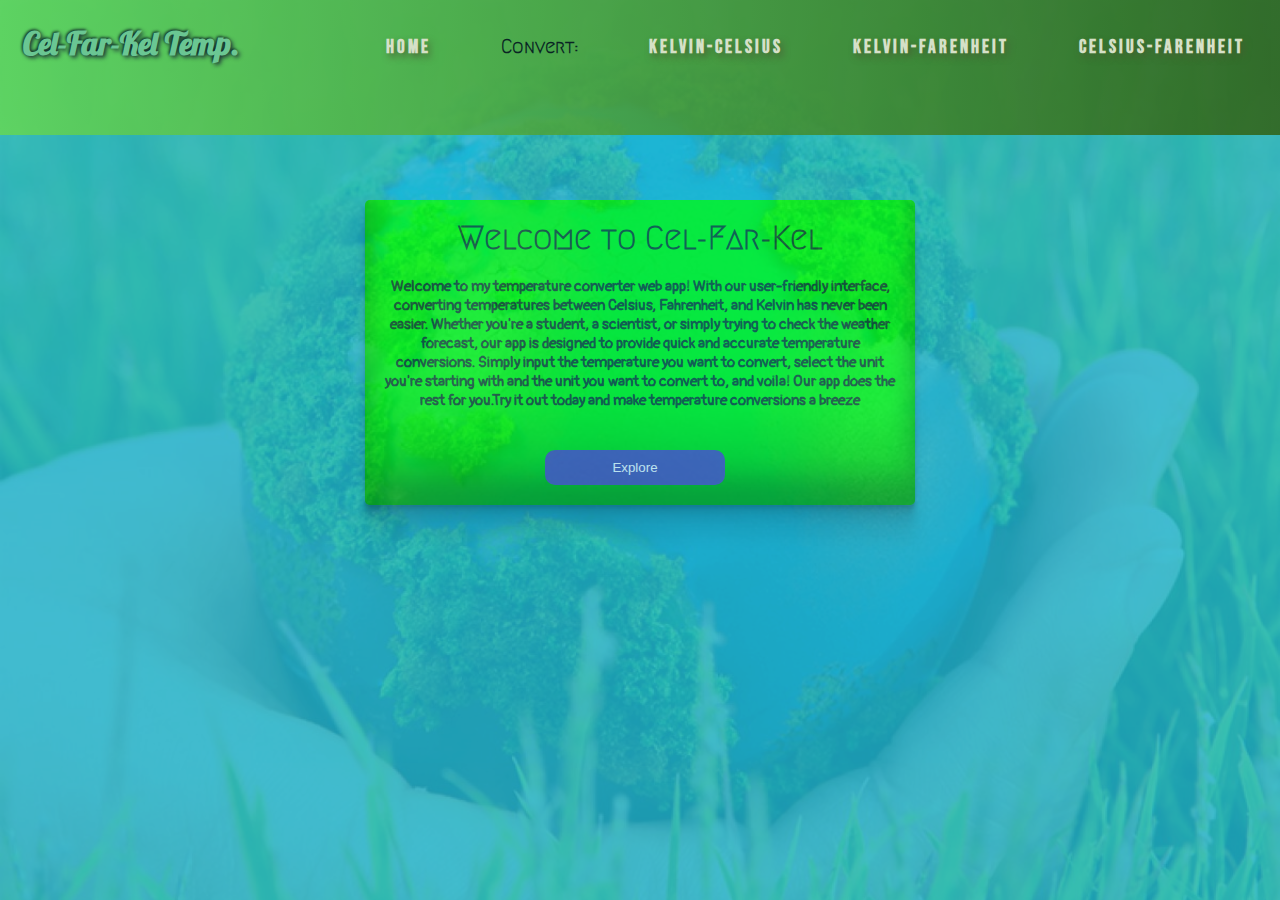
<file: index.html>
<!DOCTYPE html>
<html lang="en">

<head>
    <meta charset="UTF-8">
    <meta http-equiv="X-UA-Compatible" content="IE=edge">
    <meta name="viewport" content="width=device-width, initial-scale=1.0">
    <title>Temperature Converter</title>
    <link rel="stylesheet" href="style.css">
    <style>
        @import url('https://fonts.googleapis.com/css2?family=Pangolin&family=Teko:wght@600&display=swap');
    </style>
</head>

<body>
    <div class="bigContainer">
        <div class="container1"></div>
        <header>
            <nav>
                <section id="sec">
                    <p>Cel-Far-Kel Temp.</p>
                    <span class="menubtn" onclick="openNav()" style="margin: 30px;">&#9776;</span>
                    <div class="navLinks">
                        <ul>
                            <li><a href="index.html">Home</a></li>
                            <li>Convert: </li>
                            <li><a href="Kelvin-Celsius.html">Kelvin-Celsius</a></li>
                            <li><a href="Kelvin-Farenheit.html">Kelvin-Farenheit</a></li>
                            <li><a href="Celsius-Farenheit.html">Celsius-Farenheit</a></li>
                        </ul>
                    </div>
                </section>
            </nav>

            <div class="sideNav" id="sidenav">
                <a href="#" class="closeBtn" onclick="closeNav()"> &#10006;</a>
                <a href="/">Home</a>
                <a href="Kelvin-Celsius.html">Kelvin-Celsius</a>
                <a href="Kelvin-Farenheit.html">Kelvin-Farenheit</a>
                <a href="Celsius-Farenheit.html">Celsius-Farenheit</a>
            </div>
        </header>



        <div class="container1">
            <div class="container" style="width:65%">
                <p>Welcome to Cel-Far-Kel</p>
                <p style="font-family: Pangolin;font-size: 15px;">Welcome to my temperature converter web app!
                    With our user-friendly interface, converting temperatures
                    between Celsius, Fahrenheit, and Kelvin has never been easier.
                    Whether you're a student, a scientist, or simply trying to
                    check the weather forecast, our app is designed to provide quick
                    and accurate temperature conversions. Simply input the temperature
                    you want to convert, select the unit you're starting with and the
                    unit you want to convert to, and voila! Our app does the rest for
                    you.Try it out today and make temperature conversions a breeze</p>
                <center><a href="Celsius-Farenheit.html"><button
                            style="margin-top: 20px; padding: 10px; width: 20vh;">Explore</button></a></center>
            </div>
        </div>





    </div>
    </div>
    <script src="script.js"></script>
</body>

</html>
</file>
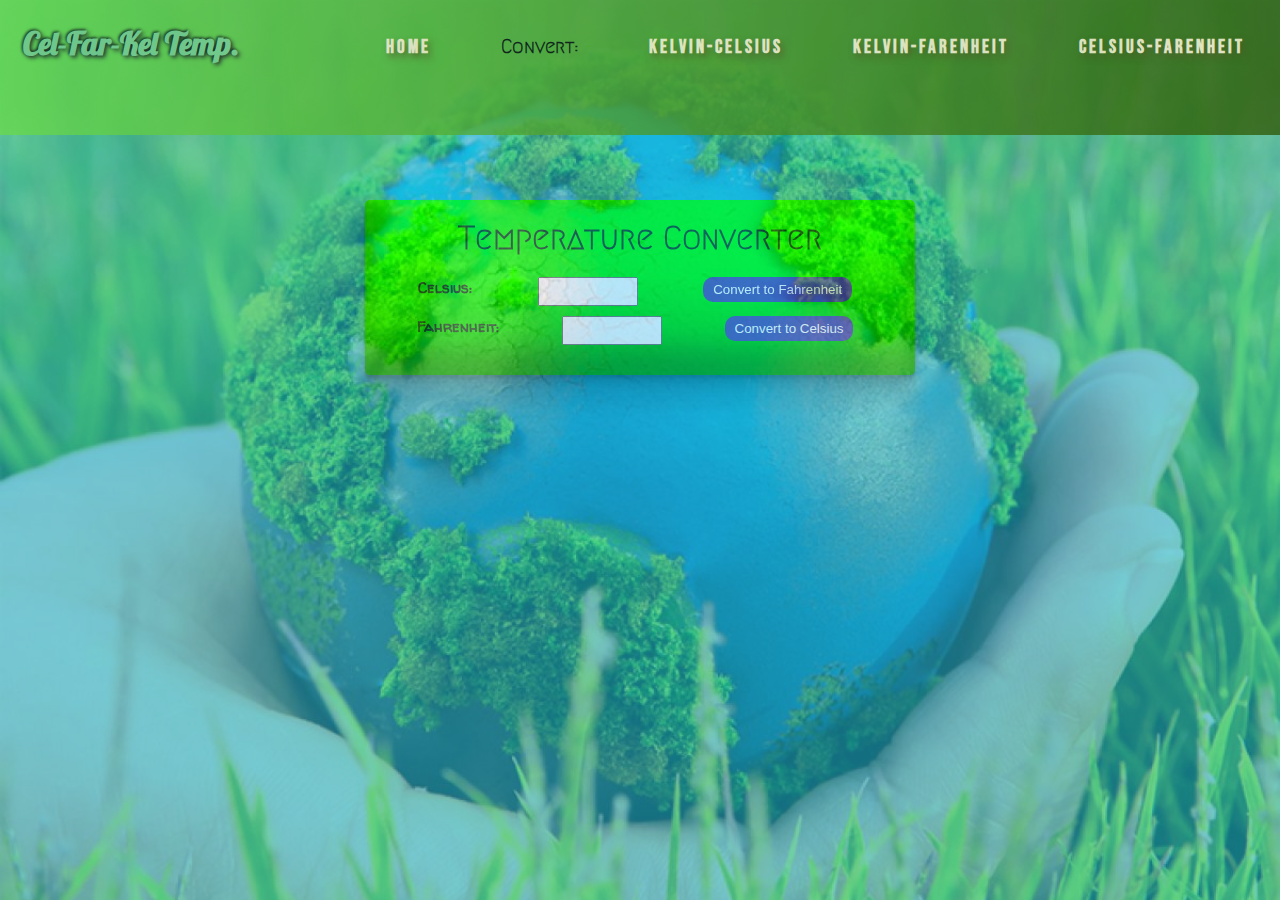
<file: Celsius-Farenheit.html>
<!DOCTYPE html>
<html lang="en">

<head>
    <meta charset="UTF-8">
    <meta http-equiv="X-UA-Compatible" content="IE=edge">
    <meta name="viewport" content="width=device-width, initial-scale=1.0">
    <title>Celsius-Farenheit</title>
    <link rel="stylesheet" href="style.css">

</head>

<body>
    <div class="bigContainer">
        <header>
            <nav>
                <section id="sec">
                    <p>Cel-Far-Kel Temp.</p>
                    <span class="menubtn" onclick="openNav()" style="margin: 30px;">&#9776;</span>
                    <div class="navLinks">
                        <ul>
                            <li><a href="index.html">Home</a></li>
                            <li>Convert: </li>
                            <li><a href="Kelvin-Celsius.html">Kelvin-Celsius</a></li>
                            <li><a href="Kelvin-Farenheit.html">Kelvin-Farenheit</a></li>
                            <li><a href="Celsius-Farenheit.html">Celsius-Farenheit</a></li>
                        </ul>
                    </div>
                </section>
            </nav>

            <div class="sideNav" id="sidenav">
                <a href="#" class="closeBtn" onclick="closeNav()"> &#10006;</a>
                <a href="/">Home</a>
                <a href="Kelvin-Celsius.html">Kelvin-Celsius</a>
                <a href="Kelvin-Farenheit.html">Kelvin-Farenheit</a>
                <a href="Celsius-Farenheit.html">Celsius-Farenheit</a>
            </div>
        </header>

        <div class="container1">
            <div class="container">
                <p>Temperature Converter</p>
                <form>
                    <div class="Celsius">
                        <label>Celsius:</label>
                        <input type="number" id="celsius" autocomplete="off">
                        <div>
                            <button type="button" onclick="celsiusToFahrenheit()">Convert to Fahrenheit</button>
                        </div>
                    </div>
                    <div class="Farenheit">
                        <label>Fahrenheit:</label>
                        <input type="number" id="fahrenheit" autocomplete="off">
                        <div>
                            <button type="button" onclick="fahrenheitToCelsius()">Convert to Celsius</button>
                        </div>
                    </div>
                </form>
            </div>


        </div>
    </div>
    <script src="script.js"></script>
</body>

</html>
</file>
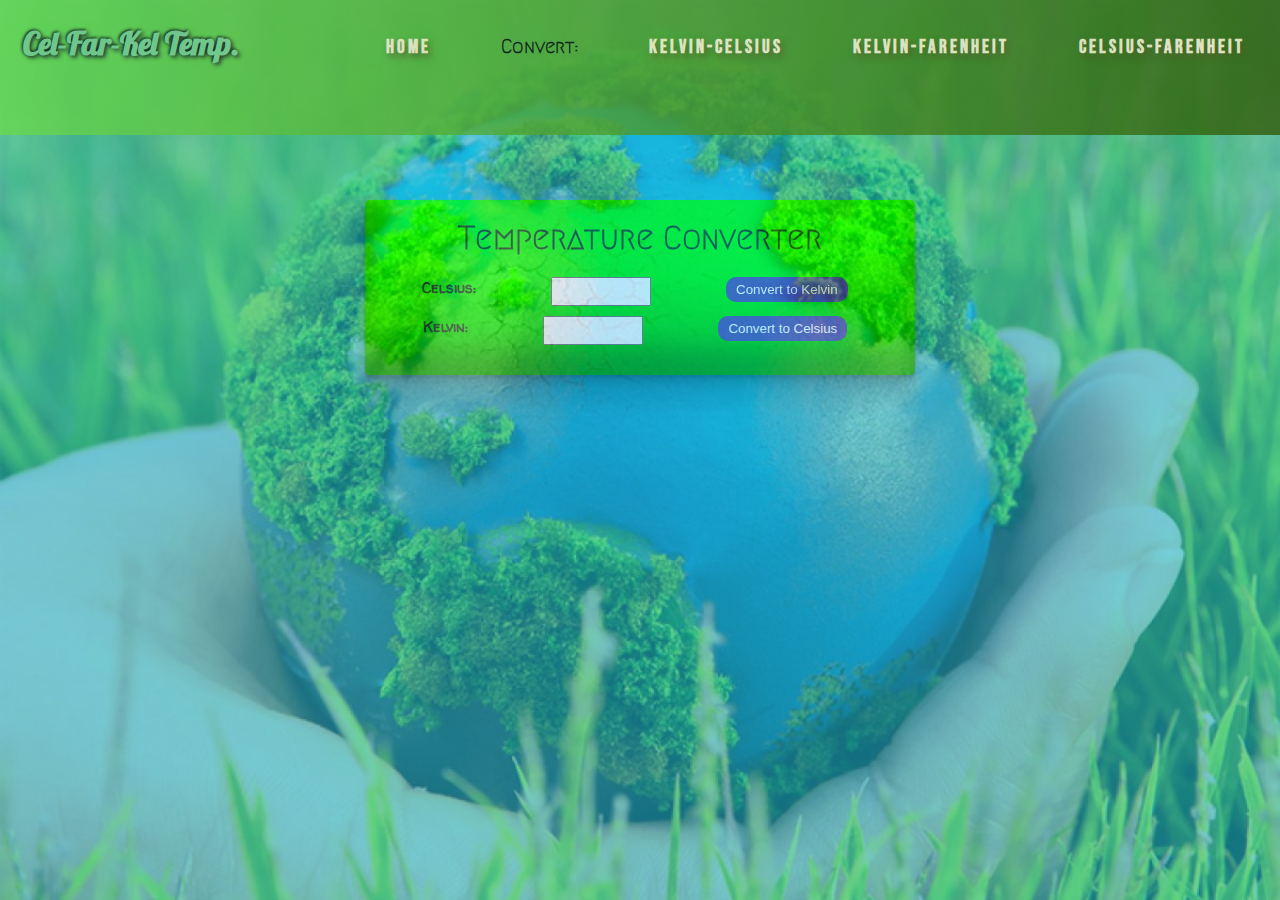
<file: Kelvin-Celsius.html>
<!DOCTYPE html>
<html lang="en">

<head>
    <meta charset="UTF-8">
    <meta http-equiv="X-UA-Compatible" content="IE=edge">
    <meta name="viewport" content="width=device-width, initial-scale=1.0">
    <title>Kelvin-Celsius</title>
    <link rel="stylesheet" href="style.css">

</head>

<body>
    <div class="bigContainer">
        <header>
            <nav>
                <section id="sec">
                    <p>Cel-Far-Kel Temp.</p>
                    <span class="menubtn" onclick="openNav()" style="margin: 30px;">&#9776;</span>
                    <div class="navLinks">
                        <ul>
                            <li><a href="index.html">Home</a></li>
                            <li>Convert: </li>
                            <li><a href="Kelvin-Celsius.html">Kelvin-Celsius</a></li>
                            <li><a href="Kelvin-Farenheit.html">Kelvin-Farenheit</a></li>
                            <li><a href="Celsius-Farenheit.html">Celsius-Farenheit</a></li>
                        </ul>
                    </div>
                </section>
            </nav>

            <div class="sideNav" id="sidenav">
                <a href="#" class="closeBtn" onclick="closeNav()"> &#10006;</a>
                <a href="/">Home</a>
                <a href="Kelvin-Celsius.html">Kelvin-Celsius</a>
                <a href="Kelvin-Farenheit.html">Kelvin-Farenheit</a>
                <a href="Celsius-Farenheit.html">Celsius-Farenheit</a>
            </div>
        </header>

        <div class="container1">
            <div class="container">
                <p>Temperature Converter</p>
                <form>
                    <div class="Celsius">
                        <label>Celsius:</label>
                        <input type="number" id="celsius" autocomplete="off">
                        <div>
                            <button type="button" onclick="celsiusToKelvin()">Convert to Kelvin</button>
                        </div>
                    </div>
                    <div class="Kelvin">
                        <label>Kelvin:</label>
                        <input type="number" id="kelvin" autocomplete="off">
                        <div>
                            <button type="button" onclick="kelvinToCelsius()">Convert to Celsius</button>
                        </div>
                    </div>
                </form>
            </div>
        </div>
    </div>
    <script src="script.js"></script>
</body>

</html>
</file>
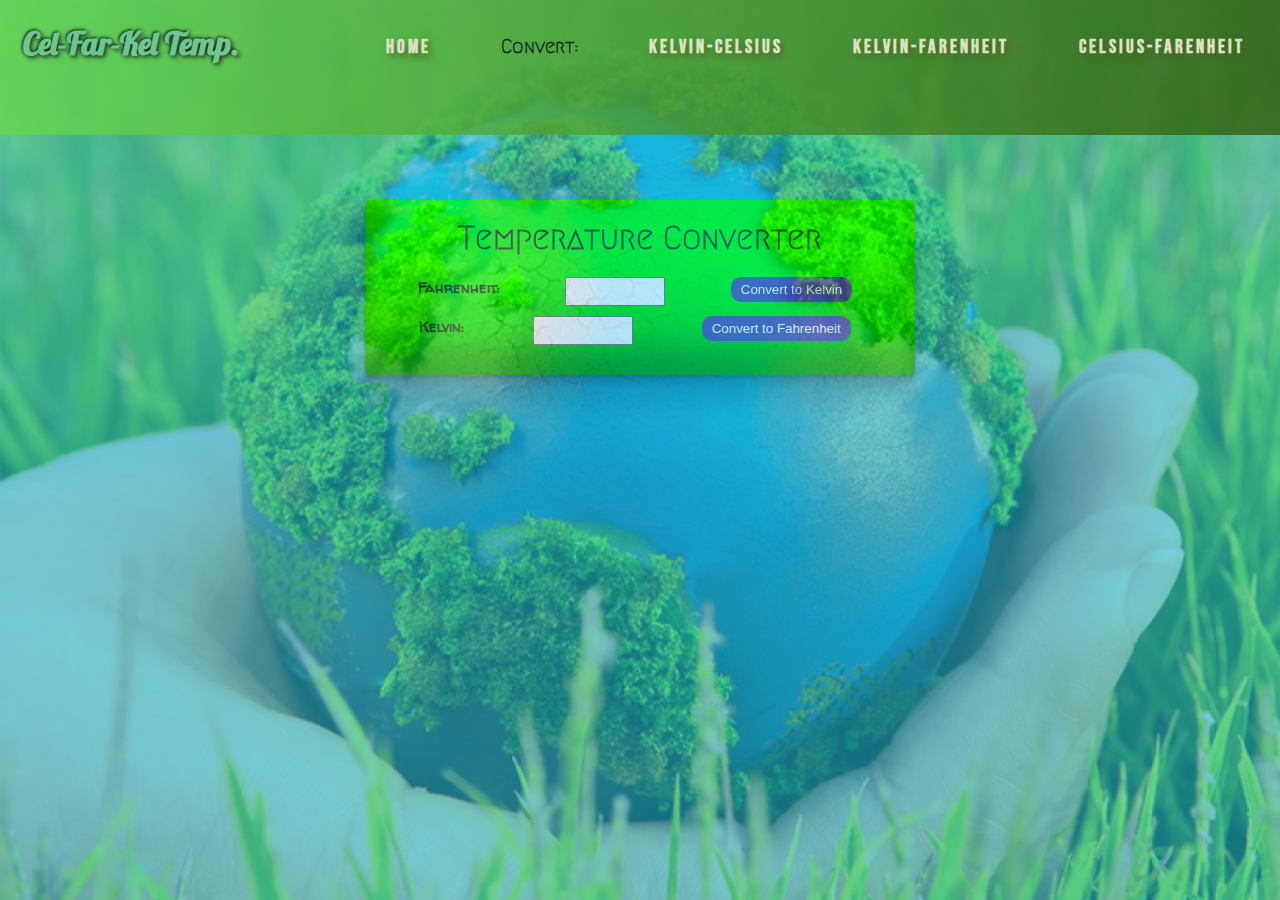
<file: Kelvin-Farenheit.html>
<!DOCTYPE html>
<html lang="en">

<head>
    <meta charset="UTF-8">
    <meta http-equiv="X-UA-Compatible" content="IE=edge">
    <meta name="viewport" content="width=device-width, initial-scale=1.0">
    <title>Kelvin-Farenheit</title>
    <link rel="stylesheet" href="style.css">
</head>

<body>
    <div class="bigContainer">
        <header>
            <nav>
                <section id="sec">
                    <p>Cel-Far-Kel Temp.</p>
                    <span class="menubtn" onclick="openNav()" style="margin: 30px;">&#9776;</span>
                    <div class="navLinks">
                        <ul>
                            <li><a href="index.html">Home</a></li>
                            <li>Convert: </li>
                            <li><a href="Kelvin-Celsius.html">Kelvin-Celsius</a></li>
                            <li><a href="Kelvin-Farenheit.html">Kelvin-Farenheit</a></li>
                            <li><a href="Celsius-Farenheit.html">Celsius-Farenheit</a></li>
                        </ul>
                    </div>
                </section>
            </nav>

            <div class="sideNav" id="sidenav">
                <a href="#" class="closeBtn" onclick="closeNav()"> &#10006;</a>
                <a href="/">Home</a>
                <a href="Kelvin-Celsius.html">Kelvin-Celsius</a>
                <a href="Kelvin-Farenheit.html">Kelvin-Farenheit</a>
                <a href="Celsius-Farenheit.html">Celsius-Farenheit</a>
            </div>
        </header>

        <div class="container1">
            <div class="container">
                <p>Temperature Converter</p>
                <form>
                    <div class="Farenheit">
                        <label>Fahrenheit:</label>
                        <input type="number" id="fahrenheit" autocomplete="off">
                        <div>
                            <button type="button" onclick="fahrenheitToKelvin()">Convert to Kelvin</button>
                        </div>
                    </div>
                    <div class="Kelvin">
                        <label>Kelvin:</label>
                        <input type="number" id="kelvin" autocomplete="off">
                        <div>
                            <button type="button" onclick="kelvinToFahrenheit()">Convert to Fahrenheit</button>
                        </div>
                    </div>
                </form>
            </div>
        </div>
    </div>
    <script src="script.js"></script>
</body>

</html>
</file>
<file: style.css>
@import url('https://fonts.googleapis.com/css2?family=Megrim&family=Walter+Turncoat&display=swap');
@import url('https://fonts.googleapis.com/css2?family=Bebas+Neue&family=Caveat&family=IBM+Plex+Mono&family=Itim&family=Lobster&family=Pacifico&family=Rajdhani:wght@300&family=Stick+No+Bills:wght@600&display=swap');
* {
    margin: 0;
    padding: 0;
    box-sizing: border-box;
}

html,
body {
    font-weight: 900;
    font-family: Megrim;
    scroll-behavior: smooth;

}

.bigContainer {
    background-image: url('images/earth\(14\).jpg');
    background-size: cover;
    min-height: 100vh;
    position: relative;
    width: 100%;
    backdrop-filter: blur(5px);
}



.container1 {
    position: absolute;
    top: 0;
    width: 100%;
    height: 100%;
    background-color: rgba(32, 181, 207, 0.879);
    opacity: 0.7;
    z-index: 1;
}


.container {
    color: rgb(15, 63, 31);
    position: relative;
    top: 200px;
    background-color: rgb(0, 255, 0);
    margin: 0 auto;
    max-width: 550px;
    padding: 20px;
    border-radius: 5px;
    box-shadow: rgba(0, 0, 0, 0.17) 0px -23px 25px 0px inset, rgba(0, 0, 0, 0.15) 0px -36px 30px 0px inset, rgba(0, 0, 0, 0.1) 0px -79px 40px 0px inset, rgba(0, 0, 0, 0.06) 0px 2px 1px, rgba(0, 0, 0, 0.09) 0px 4px 2px, rgba(0, 0, 0, 0.09) 0px 8px 4px, rgba(0, 0, 0, 0.09) 0px 16px 8px, rgba(0, 0, 0, 0.09) 0px 32px 16px;
}




header {
   height: 15vh;
   position: relative;
   z-index: 5;
}
.sideNav {
    height: 100%;
    position: fixed;
    top: 0;
    right: 0%;
    background-color: #0b3314;
    overflow-x: hidden;
    transition: 0.3s ease-in;
    padding-top: 60px;
    display: none;
}

.sideNav a {
    padding: 8px 8px 8px 40px;
    display: block;
    font-size: 25px;
    font-weight: 500;
    color: #d1d1d1;
    transition: 0.3s;
    text-decoration: none;
}

.sideNav a button {
    padding: 10px 20px;
    border-radius: 10px;
    color: gainsboro;
    font-size: 16px;
    border-style: none;
    font-weight: 700;
}

.sideNav a:hover {
    color: #78dc30;

    text-shadow: 3px 0px 7px rgba(81, 67, 21, 0.8),
        -3px 0px 7px rgba(81, 67, 21, 0.8),
        0px 4px 7px rgba(81, 67, 21, 0.8);
    transform: translateX(10px);
}

.sideNav .closeBtn {
    position: absolute;
    top: 10px;
    right: 25px;
    font-size: 20px;
    margin-left: 50px;
}
header nav {
    background: linear-gradient(to right, #68da4e, #315a08);
    height: 100%;
    opacity: 0.8;
}

header nav #sec .menubtn {
    font-size: 30px;
    font-weight: bolder;
    cursor: pointer;
    display: none;
    color: gainsboro;
    border-radius: 10%;
}

header nav #sec {
    width: 100%;
    background-color: transparent;
    position: fixed;
    top: 0;
    display: flex;
    flex-wrap: wrap;
    justify-content: space-between;
    height: 15%;
    transition: background-color 0.5s ease;
}


header nav #sec ul {
    display: flex;
    flex-wrap: wrap;
}

header nav #sec ul li {
    padding: 35px;
    list-style: none;
    font-size: larger;
}

header nav #sec ul li a {
    text-decoration: none;
    color: blanchedalmond;
    font-family: Bebas Neue;
    letter-spacing: 3px;
    position: relative;
    text-shadow: 3px 4px 7px rgba(81, 67, 21, 0.8);
}

header nav #sec ul li a::after {
    content: '';
    width: 0;
    position: absolute;
    left: 0;
    bottom: -6px;
    background: #112e03;
    height: 3px;
    transition: 0.6s;
}

header nav #sec ul li a:hover::after {
    width: 100%;
}

header #sec p {
    font-size: xx-large;
    font-family: Lobster;
    padding: 23px;
    color: #79cb8b;
    text-shadow: -1px -1px 3px #020202,
        2px 2px 4px #1b1b1b;
}


.container1 .container p {
    text-align: center;
    margin-bottom: 20px;
    font-size: xx-large;
}

form {
    display: block;
}

.Celsius{
    display: flex;
    justify-content: space-around;
}

.Farenheit{
    display: flex;
    justify-content: space-around;
}

.Kelvin{
    display: flex ;
    justify-content: space-around;
}

label {
  font-family: Walter Turncoat;
    font-size: 15px;
    display: block;
    /* margin-top: 5px; */
    margin-bottom: 5px;
}

input {
    padding: 5px;
    margin-bottom: 10px;
    width: 100px;
}

button {
    padding: 5px 10px;
    margin-right: 10px;

    background-color: #4c4caf;
    color: white;
    border: none;
    border-radius: 10px;
    cursor: pointer;
}

button:hover {
    background-color: #17302e;
}

@media screen and (max-width: 490px) {
    .container1 .container p {
        font-size: large;
        font-weight: 700;
    }

    label {
        margin-top: 10px;
    }

    button {
        margin-top: 10px;
    }
}

@media screen and (max-width: 1220px) {
    header nav #sec .menubtn {
        display: flex;
    }

    nav #sec .navLinks {
        display: none;
    }

    .sideNav {
        display: block !important;
    }
}
</file>
